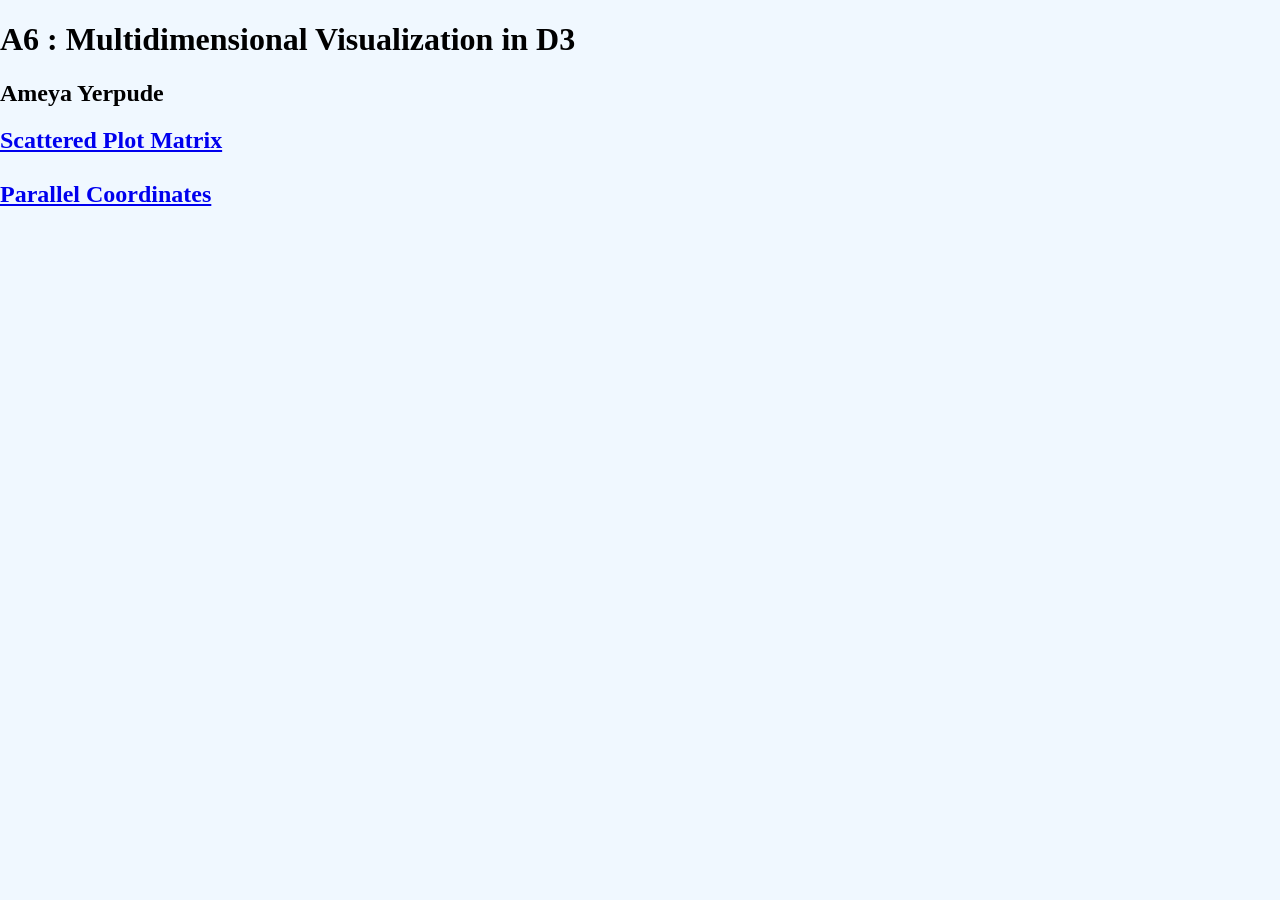
<file: index.html>
<!DOCTYPE html><html><head>
    <meta charset="utf-8">
    <link rel="stylesheet" type="text/css" href="style.css">
  </head>
  <body>

  <h1><b>
      A6 : Multidimensional Visualization in D3
  </b></h1>

  <h2>
      Ameya Yerpude
  </h2>

  <h2>
  <a href = "ScatteredPlotMatrix.html"> Scattered Plot Matrix </a>
  <br><br>
  <a href = "ParallelCo.html"> Parallel Coordinates</a>
  <br><br>
  <br><br>
  </h2>
</body></html>
</file>
<file: style.css>
html, body {
  margin: 0;
  padding: 0;
  background-color: aliceblue;
}
</file>
